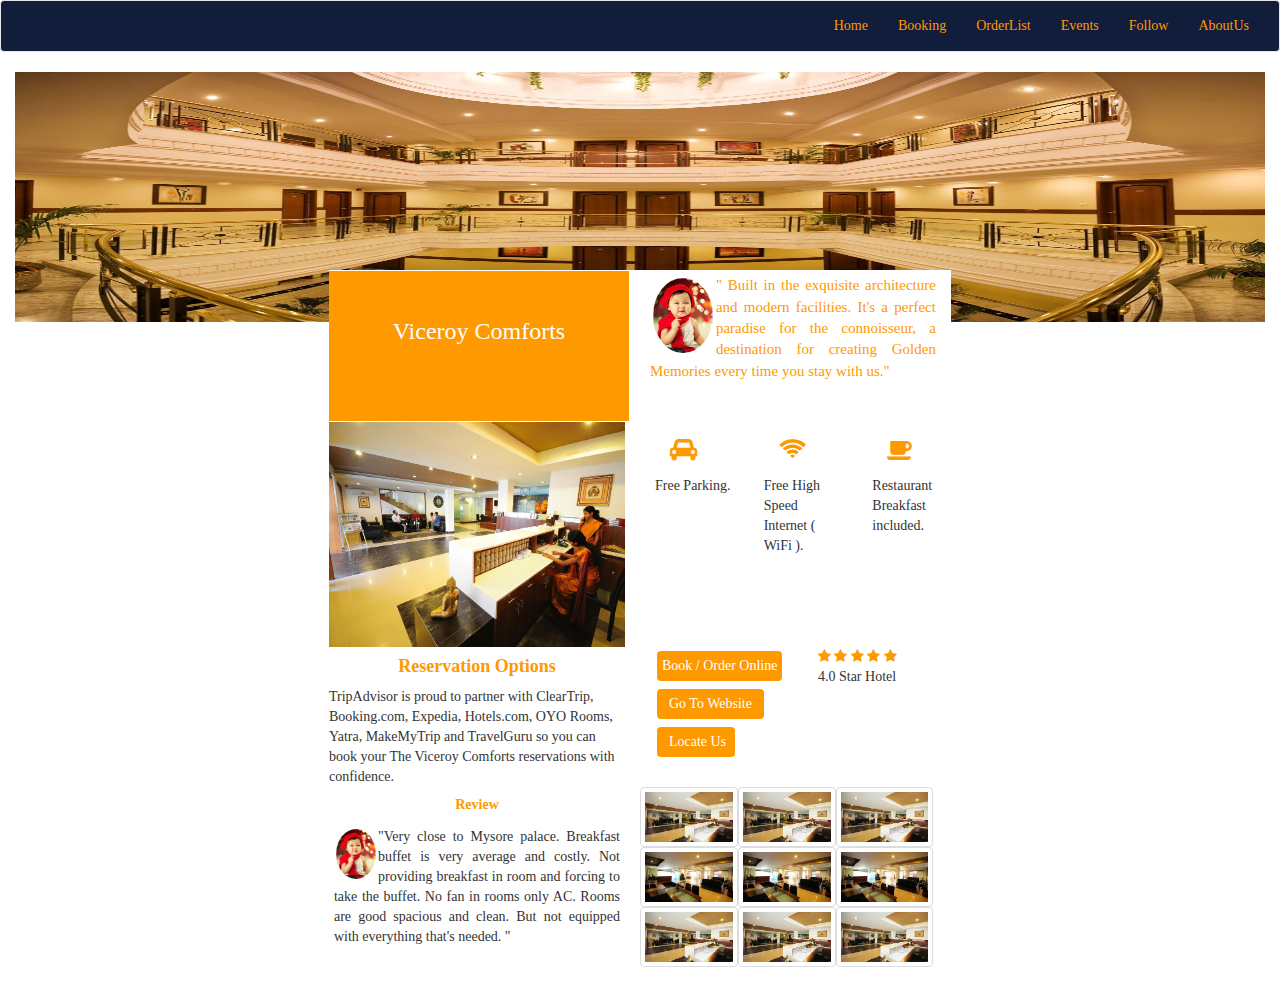
<file: mm-world.html>
<!DOCTYPE html PUBLIC "-//W3C//DTD XHTML 1.0 Transitional//EN" "http://www.w3.org/TR/xhtml1/DTD/xhtml1-transitional.dtd">
<html xmlns="http://www.w3.org/1999/xhtml">
<head>
<meta http-equiv="Content-Type" content="text/html; charset=utf-8" />
<meta name="viewport" content="width=device-width, initial-scale=1.0">
<link href="css/bootstrap.min.css" rel="stylesheet" />
<!--<link href="css/fbcss.css" rel="stylesheet" />-->
<!--<link href="css/bootstrap.min.css" rel="stylesheet" />
-->
<link rel="stylesheet" href="https://cdnjs.cloudflare.com/ajax/libs/font-awesome/4.7.0/css/font-awesome.min.css">
  <link rel="stylesheet" href="css/bootstrap.min.css">
  <script src="https://ajax.googleapis.com/ajax/libs/jquery/3.2.1/jquery.min.js"></script>
  <script src="js/bootstrap.min.js"></script>

 <title>Mysuru Masala</title>

</head>
<style>

@font-face {
   font-family: century gothic;
   src: url(century-gothic/Century Gothic.ttf);
}
	body{
		margin:0px;
		padding:0px;
		font-family:"Century Gothic";
	}
	
	.container-fluid{
		width:100%;	
	}
	.navbar-toggle{
		margin-right:5px;
		background-color:#333333;
	}
	.navbar-default{
		background-color:#121d3c;
	}
	
	.navbar-default .navbar-nav > li > a {
    
		color:rgb(255, 153, 0);
	}
			
	.img-back{
		width:100%;
		height:250px;	
	}
	
	.row-panel{
		margin-left:20%;
		margin-right:20%;
		margin-top:-5%;
		margin-bottom:15px;
		background-color:#FFFFFF;
	}
	
	.firstCol{
		margin:1px;
		padding:0px;
		margin-left:15px;
		background-color:rgb(255, 153, 0) ;
		
	}
	.col-3Style img{
		margin-top:10px;
		width:40px;
		height:40px;
	}
	.headstyle{
		width:46%;
		text-align:center;
		color:white;
		font-family:"Century Gothic";
		padding-bottom:20px;
		height:150px;!important
	}
	
	.sm-img img{
		/*margin-top:-10px;*/
		margin-left:0px;
		padding:0px;
		width:690px;
		height:25vh;	
	}
	.firstPara{
		margin:0px;
		padding:5px;
		text-align:justify;
		font-family:"Century Gothic";
		font-size:15px;
		color:rgb(255, 153, 0);
	}
	.firstPara img{
		margin:3px;
		float:left;
		height:75px;
		width:60px;
	}
	.detailedPara img{
		margin:2px;
		float:left;
		height:50px;
		width:40px;
	}
	.detailedPara{
		margin:0px;
		padding:5px;
		text-align:justify;
		font-family:"Century Gothic";
		font-size:14px;	
	}
	.col8Style{
		margin:0px;
		padding:0px;
	}
	.col-4Style{
		margin:0px;
		padding:0px;
		width:30%;
	}
	.btn{
		/*margin:5px;*/
		
    background-color: rgb(255, 153, 0); /* Green */
    border: none;
    color: white;
    padding: 5px;
    text-align: center;
    text-decoration: none;
    display: inline-block;
    font-size: 14px;
    margin: 4px 2px;
    cursor: pointer;
	}
	.btn:hover{
		color:white;	
	}
		@media only screen and (max-width: 1400px) {
		}
	
	
	
	@media only screen and (max-width: 1100px) {
		.stars{
			padding-top:80px;
		float:right;	
		}
	}
	
	
	@media (max-width: 900px) {
		.row-panel{
			width:60%;
		}
		.firstCol{
			margin-top:-25px;
			width:100%;
			height:130px;
		}
		.col-3Style{
			width:100%;
		}
		.stars{
			float:right;
			padding-top:10px;
			width:100%;
		}
		.col-4Style{
			width:100%;
			
		}
		
	}
	
	@media (max-width: 600px) {
		.firstCol{
			margin-top:-25px;
			width:94%;
			height:130px;
		}
		.col-4Style {
			width:100%;
			
		}
	}

</style>
<body>

<div class="container-fluid">
	<div class="row">
		<nav class="navbar navbar-default nav-style">
  			<div class="container-fluid">
    			<div class="navbar-header">
      				<button type="button" class="navbar-toggle collapsed" data-toggle="collapse" data-target="#myNavbar">
        				<span class="icon-bar"></span>
        					<span class="icon-bar"></span>
        						<span class="icon-bar"></span>                        
      								</button>
    									</div>
    
    										<div class="collapse navbar-collapse" id="myNavbar" >
      											<ul class="nav navbar-nav navbar-right">
        											<li class=""><a href="#">Home </a></li>
        												<li><a href="#">Booking </a></li>
        													<li><a href="nav.html">OrderList </a></li>
        														<li><a href="#">Events </a></li>
        															<li><a href="#">Follow</a></li>
        																<li><a href="#">AboutUs </a></li>
      											</ul>
       										</div>
  			</div>
		</nav>
        <!--<nav class="navbar navbar-inverse">
  <div class="container-fluid">
    <div class="navbar-header">
      <button type="button" class="navbar-toggle" data-toggle="collapse" data-target="#myNavbar">
        <span class="icon-bar"></span>
        <span class="icon-bar"></span>
        <span class="icon-bar"></span>                        
      </button>
      <a class="navbar-brand" href="#">WebSiteName</a>
    </div>
    <div class="collapse navbar-collapse" id="myNavbar">
      <ul class="nav navbar-nav">
        <li class="active"><a href="#">Home</a></li>
        <li class="dropdown">
          <a class="dropdown-toggle" data-toggle="dropdown" href="#">Page 1 <span class="caret"></span></a>
          <ul class="dropdown-menu">
            <li><a href="#">Page 1-1</a></li>
            <li><a href="#">Page 1-2</a></li>
            <li><a href="#">Page 1-3</a></li>
          </ul>
        </li>
        <li><a href="#">Page 2</a></li>
        <li><a href="#">Page 3</a></li>
      </ul>
      <ul class="nav navbar-nav navbar-right">
        <li><a href="#"><span class="glyphicon glyphicon-user"></span> Sign Up</a></li>
        <li><a href="#"><span class="glyphicon glyphicon-log-in"></span> Login</a></li>
      </ul>
    </div>
  </div>
</nav>-->
     </div>
	

	<div class="row">
        <div class="col-lg-12 col-md-12 col-sm-12">
             <img src="gallery/vc.jpg" class="img-responsive img-back">
        		</div>
					</div>

	<div class="row">
    	<div class="col-lg-1 "></div>
        
        	<div class="col-lg-10 col-md-10 col-sm-10">
            	<div class="row-panel">	
                    <div class="row ">
                    	<div class="col-lg-6 col-md-6 col-sm-6 firstCol headstyle">
                        	<h3></br>Viceroy Comforts</br></h3>
                        		</div>
                        
                       	 <div class="col-lg-6 col-md-6 col-sm-6 col-3Style ">
                        	<p class="firstPara">                                
                            	<img src="images.jpg" class="img-circle img-responsive" />
									" Built in the exquisite architecture and modern facilities. It's a perfect paradise for the connoisseur, a destination for creating Golden Memories every time you stay with us."                        		
										</p>                        					
                          					</div>
                        
                    </div>
                    
                    
                    
                    <div class="row">
                    	<div class="col-lg-6 col-md-6 col-sm-6 sm-img">
                        	<img src="final/viceroy-com.jpg" class="img-responsive"/>
                        		</div>
                    	
                        			<div class="col-lg-6 col-md-6 col-sm-6">
                       					
                                         <div class="row">
                                             <div class="col-lg-4 col-md-4 col-sm-4">
                                                 <i class="fa fa-automobile" style="margin:15px;font-size:24px;color:rgb(255, 153, 0);"></i> &nbsp;&nbsp;
                                                    <p>Free Parking.</p>
                                                    	</div>
                                                    		<div class="col-lg-4 col-md-4 col-sm-4">
                            									<i class="fa fa-wifi" style="margin:15px;font-size:24px;color:rgb(255, 153, 0);"></i>&nbsp;&nbsp;
                            										<p>Free High Speed Internet ( WiFi ).</p>
                                                                		</div>
                                                                			<div class="col-lg-4 col-md-4 col-sm-4">
                                                                				<i class="fa fa-coffee" style="margin:15px;font-size:24px;color:rgb(255, 153, 0);"></i>&nbsp;</br>
                                                        							<p>Restaurant</br>Breakfast included.</p>
                                                                    					</div>
                                                                    

																
                                      </div>

                      </div>
                 </div>
                 
                 <div class="row">
                 	<div class="col-lg-6 col-md-6 col-sm-6">
                    <h4 style="font-family:'Century Gothic';color:rgb(255, 153, 0);text-align:center;font-weight:bold;">Reservation Options</h4>
                    TripAdvisor is proud to partner with ClearTrip, Booking.com, Expedia, Hotels.com, OYO Rooms, Yatra, MakeMyTrip and TravelGuru so you can book your The Viceroy Comforts reservations with confidence.
                    </div>
                    <div class="col-lg-3 col-md-3 col-sm-3">
                         <a href="nav.html#div2" class=" btn">Book / Order Online</a><a href="" class=" btn "> &nbsp; Go To Website &nbsp; </a>  <a href="" class=" btn">&nbsp;&nbsp;Locate Us&nbsp;</a>
                    </div>
                 	<div class="col-lg-3 col-md-3 col-sm-3 stars">
                    
						<span class="fa fa-star checked" style="color:rgb(255, 153, 0);"></span>
														 			<span class="fa fa-star checked" style="color:rgb(255, 153, 0);"></span>
														 				<span class="fa fa-star checked" style="color:rgb(255, 153, 0);"></span>
														 					<span class="fa fa-star" style="color:rgb(255, 153, 0);"></span>
														 						<span class="fa fa-star" style="color:rgb(255, 153, 0);"></span>
																					</br><p style="font-family: century gothic;">4.0 Star Hotel</p>
                                                                
					</div>
                 </div>     
                 
                 <div class="row">
                 	<div class="col-lg-6 col-md-6 col-sm-6">
                    	<h5 style="font-family:'Century Gothic';color:rgb(255, 153, 0);text-align:center;font-weight:bold;">
                        	Review
                        		</h5>
                                <p class="detailedPara">                                <img src="images.jpg" class="img-circle img-responsive" />

                        	"Very close to Mysore palace. Breakfast buffet is very average and costly. Not providing breakfast in room and forcing to take the buffet. No fan in rooms only AC. Rooms are good spacious and clean. But not equipped with everything that's needed.  "
                        		</p>
                               
                    				</div>
                 						<div class="col-lg-6 col-md-6 col-sm-6">
                    						<div class="row">
                                            	<div class="col-lg-4 col-md-4 col-sm-4 col-4Style">
                                                	<img src="gallery/vc1.jpg" class="img-thumbnail img-responsive" />
                                                		<!--</div>
                                                			<div class="col-lg-4 col-md-4 col-sm-4 col-4Style">
                                                		-->		<img src="gallery/vc2.jpg" class="img-thumbnail img-responsive" />
                                                    				<!--</div>
                                            							<div class="col-lg-4 col-md-4 col-sm-4 col-4Style">
                                                        	       -->         <img src="gallery/vc1.jpg" class="img-thumbnail img-responsive" />                                                        
                                                        							</div>
                                               										 	<!--</div>-->
                                                                                     
											<!--<div class="row">-->
                                            	<div class="col-lg-4 col-md-4 col-sm-4 col-4Style">
                                                	<img src="gallery/vc1.jpg" class="img-thumbnail img-responsive" />
                                                		<!--</div>
                                                			<div class="col-lg-4 col-md-4 col-sm-4 col-4Style">-->
                                                				<img src="gallery/vc2.jpg" class="img-thumbnail img-responsive" />
                                                    				<!--</div>
                                            							<div class="col-lg-4 col-md-4 col-sm-4 col-4Style">-->
                                                        	                <img src="gallery/vc1.jpg" class="img-thumbnail img-responsive" />                                                        
                                                        						</div>
                                               										 <!--</div>-->
                                                                                     
                                             <!--<div class="row">-->
                                            	<div class="col-lg-4 col-md-4 col-sm-4 col-4Style">
                                                	<img src="gallery/vc1.jpg" class="img-thumbnail img-responsive" />
                                                		<!--</div>
                                                			<div class="col-lg-4 col-md-4 col-sm-4 col-4Style">-->
                                                				<img src="gallery/vc2.jpg" class="img-thumbnail img-responsive" />
                                                    				<!--</div>
                                            							<div class="col-lg-4 col-md-4 col-sm-4 col-4Style">-->
                                                        	                <img src="gallery/vc1.jpg" class="img-thumbnail img-responsive" />                                                        
                                                        						<!--</div>-->
                                               										 </div>
	                                                                                     </div>  
                      </div>
                      
            	</div><!--Row Panel-->
                
                
            </div>
    	
    		<div class="col-lg-1 "></div>
    </div>



</div>
</div>
</div>
</div>
<!--Main Container-->

<!--<script src="js/bootstrap.min.js"></script>
--></body>
</html>
</file>
<file: css/fbcss.css>
@charset "utf-8";
/* CSS Document */


body{
	margin:0px;
	padding:0px;	
}

.main
{
	margin:0px;
	padding:0px;	
}
@font-face {
   font-family: century gothic;
   src: url(century-gothic/Century Gothic.ttf);
}
container-fluid{
	margin:0px;
	padding:0px;
	width:100%;
}

.img-back{
	width:100%;
	height:300px;	
}

.btn-stl{
	margin-top:15px;
	padding-left:25px;
}

.navbar{
	margin-bottom:0px;
}

.cont{
	padding:8px;
	text-align:justify;
   font-family: century gothic;
}

.div1{
	
	margin-left:15px;
	height:200px;
	float:left;
	background-color:rgb(255, 153, 0) ;
}

		img{
			position: relative;
			display: inline-block;
			text-align: center;
			   font-family: century gothic;

			background-size: cover;
			height: 45vh;
			width: 100%;
			background-color: rgba(0,0,0,0);
						
		}
		
		
		.nav-style{
			background-color:#333333;
		}
		
		ul li{
			font-family:"Century Gothic";	
		}
		
		.edit-btn{
			margin-top:23px;
			position: absolute;
			/*bottom: 2.5%;*/
			right: 40px;
			width: 130px;
			height: 30px;
			   font-family: century gothic;

			text-align:center;
			text-decoration:none;
			font-family:"Century Gothic";
		}
		
		.seprtn-row{
				padding:5px;	
		}
		.panel-style{
			margin-top:35px;
			width: 550px;
			display: inline-block;
			margin-left: 10px;
		}
		
		
		.class-mar{
			margin-top:-55px;
			margin-left:125px;
		}
		
		.row-panel{
			margin-top:-95px;
			margin-left:190px;
			width:600px;
			background-color:#FFFFFF;
		}
				
		.divflip{
			margin:8px;
			padding-left:5px;
			width:70px;
		}
		
		.section{
				margin-top: 25px;
				margin-left:0px;
				margin-right:0px;
				float:left;
				width: 175px;
				height: 200px;
		}
		
		.theme1, .theme1, .themeback1 {
			width: 180px;
			height: 150px;
		}
		
		
		.content{
			position: absolute;
			bottom: 20px;
			left: 0;
			right: 0;
			text-align: center;
			font-family:"Century Gothic";
			padding: 0px;
		}
		
		.content-para{
			
			padding-right:20px;
			text-align:justify;
			font-family:"Century Gothic";

		}
		
		.comment{
			padding:25px;
			text-align:justify;
			font-family:"Century Gothic";
			color:#FF6600;
			font-size:16px;
		}
			
			.col-lg-4{
				margin:0px;
				padding:0px;
			}
			.img-block{
				width:100%;
				height:300px;	
			}
			
			.checked {
    			color: orange;
				}
			.divcol img{
				width:93%;
				height:150px;
			}
			
			
		.foot-style{
			margin-top:5px;
			margin-left:2px;
			margin-right:2px;
			background-color:rgba(0,0,0,.5);
			font-family:"Century Gothic";
			}

		footer a{
			color:white;
			padding:5px;
			text-decoration:none;
		}

		footer a:hover{
			color:#0066FF;
			padding:5px;
			text-decoration:none;
		}
		
		
		foot-container{
			width:100%;
		}
		.center-block{
	margin:5px;
	padding:10px;
	text-align:center;
	   font-family: century gothic;

	color:white;
}

.social-block{
	padding:5px;
}

.social:hover {
     -webkit-transform: scale(1.1);
     -moz-transform: scale(1.1);
     -o-transform: scale(1.1);
 }
 .social {
     -webkit-transform: scale(0.8);
     /* Browser Variations: */
     
     -moz-transform: scale(0.8);
     -o-transform: scale(0.8);
     -webkit-transition-duration: 0.5s;
     -moz-transition-duration: 0.5s;
     -o-transition-duration: 0.5s;
 }


 #social-fb:hover {
     color: #3B5998;
 }
 #social-tw:hover {
     color: #4099FF;
 }
 #social-gp:hover {
     color: #d34836;
 }
 #social-ln:hover {
     color: #f39c12;
 }
 #social-ut:hover {
     color: red;
 }
 
 @media only screen and (max-width : 1200px) {
		 .row-panel{
		 	margin:15px;
		 	margin-top:-55px;
		 	width:90%;
		 }
	 
    }
 
 
 @media only screen and (max-width : 992px) {
	 .row-panel{
		 margin:15px;
		 margin-top:-55px;
		 width:90%;
	 }
	 
 }
 @media only screen and (max-width : 768px) {
	 			.row-panel{
					margin-top:-55px;
					margin-left:40px;
					padding:50px;
					width:90%;
					z-index:2;	
				}
				.div1{
					width:80%;
				}
				
				.custom img{
					margin-left:35%;
				}
				
				.divcol img{
					margin-top:5px;
					padding:0px;
					width:100%;
				}
				
				.btns{
					margin-top:2px;
					margin-bottom:2px;
					margin-left:35px;
					width:150px;
					/*alignment-adjust:central;*/
				}
				
				.content-para{
						padding:5px;
				}

 }


 @media only screen and (max-width : 480px) {
	 			.row-panel{
					margin-top:-55px;
					margin-left:40px;
					padding:50px;
					width:90%;
					z-index:2;	
				}
				.div1{
					width:80%;
				}
				
				.custom img{
					margin-left:35%;
				}
				
				.divcol img{
					margin-top:5px;
					padding:0px;
					width:100%;
				}
				
				.btns{
					margin-top:2px;
					margin-bottom:2px;
					margin-left:35px;
					width:150px;
					/*alignment-adjust:central;*/
				}
				
				.content-para{
						padding:5px;
				}

 }
		    @media only screen and (max-width : 320px) {
				
				.row-panel{
					margin:10px;
					margin-top:-55px;
					position:relative;
					padding:0px;
					width:90%;
					z-index:auto;	
				}
				
				.div1{
					margin:30px;
					width:75%;
				}
				
				.custom img{
					margin-left:27%;
				}
				
				.divcol img{
					margin-top:5px;
					padding:0px;
					width:100%;
				}
				.btns{
					margin-top:2px;
					margin-bottom:2px;
					width:150px;
					/*alignment-adjust:central;*/
				}
				.content-para{
						padding:5px;
				}
			
			}
</file>
